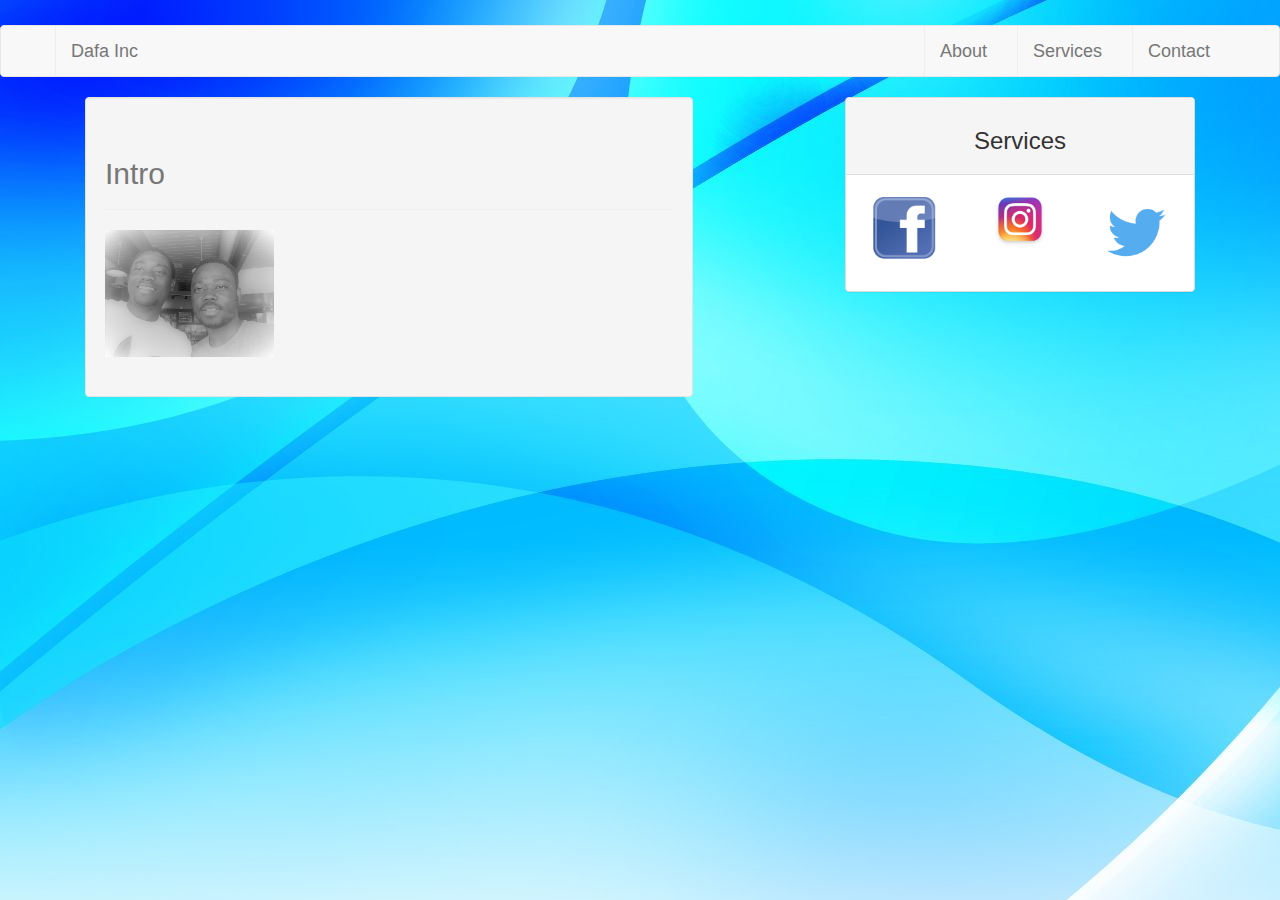
<file: index.html>
<!DOCTYPE html>
<html lang="en-us">
<head>
  <title>BootstrapHomework</title>
  <meta charset="UTF-8">
  <meta name="viewport" content="width=device-width, initial-scale=1">
  <!-- <link src="./bootstrap-3.3.7/less/bootstrap.less" rel="stylesheet"> -->
  <link rel="stylesheet" href="https://maxcdn.bootstrapcdn.com/bootstrap/3.3.7/css/bootstrap.min.css">
  <link rel="stylesheet" type="text/css" href="assets/css/style.css">
 <!--  <link href="https://getbootstrap.com/docs/3.3/examples/sticky-footer/sticky-footer.css" rel="stylesheet"> -->
  <style>



  </style>
</head>
<body style="background-image: url(assets/images/white-and-blue-background-7.jpg)">
  <nav class="navbar navbar-default">
    <div class="container">
        <div class="navbar-header">
            <a class="navbar-brand" href="#">
                Dafa Inc
            </a>
        </div>
        <ul class="nav navbar-nav navbar-right">
            <li><a href="index.html">About</a></li>
            <li><a href="portfolio.html">Services</a></li>
            <li><a href="contact.html">Contact</a></li>
        </ul>
    </div>
  </nav>
  <div class=row>
    <div class="container">
      <div class="col-sm-8">
        <div class="col-sm-10 well">
          <div class="page-header">
            <h2>Intro</h2>
          </div>
          <div class="row">
            <div class="col-sm-4">
              <img src="./assets/images/dafa2.jpg" alt="franc" class="img-responsive">
            
            </div>
            <div class="col-sm-4">
              <!-- <img src="./assets/images/imageSlacker.jpg" alt="franc" class="img-responsive"> -->
            
            </div>
          <div class="col-sm-4">
            
          </div>
        </div>
        <div class="col-sm-12">
          <p class="lead text-justify">
          </p>
        </div>
        </div>
      </div>
      <div class="col-sm-4">
        <div class="panel panel-default">
          <div class="panel-heading">
              <h3 class="text-center">Services</h3>
          </div>
          <div class="panel-body">
            <div class="row">
              <div class="col-sm-4">
                <a href="#"><img src="assets/images/Facebook-logo.jpg" class="img-responsive" alt="facebook" /></a>

              </div>
              <div class="col-sm-4">
                <a href="#"><img src="assets/images/1_V7GYJQ_4lykfDzOf9q17eA.jpeg" class="img-responsive" alt="instagram" /></a>

              </div>
              <div class="col-sm-4">
                <a href="#"><img src="assets/images/twitter_512.jpg" class="img-responsive" alt="twitter" /></a>

              </div>
            </div>
          </div>
        </div>
        
      </div>

    </div>
    
  </div>

</body>
<!-- <footer class="footer">
    <div class="container">
      <p class="text-muted text-center">Dafa Copyright2018.</p>
    </div>
</footer> -->
</html>
</file>
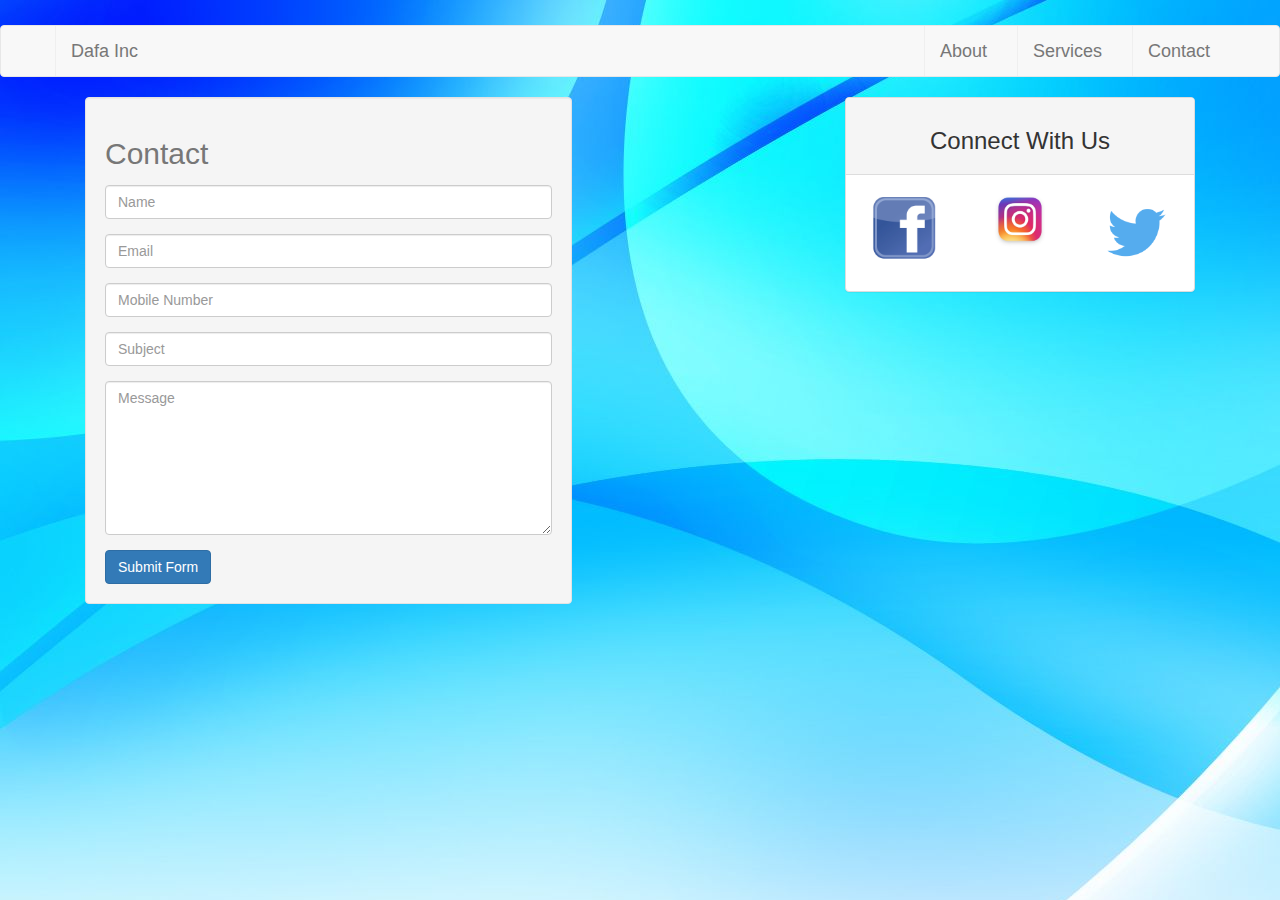
<file: contact.html>
<!DOCTYPE html>
<html lang="en-us">
<head>
  <title>littlebusinessinc</title>
  <meta charset="UTF-8">
  <meta name="viewport" content="width=device-width, initial-scale=1">
  <link rel="stylesheet" href="https://maxcdn.bootstrapcdn.com/bootstrap/3.3.7/css/bootstrap.min.css">
  <link rel="stylesheet" type="text/css" href="assets/css/style.css">
  <style>
  	
  	
  </style>
</head>
<body style="background-image: url(assets/images/white-and-blue-background-7.jpg)">
	<nav class="navbar navbar-default">
    <div class="container">
    	<div class="navbar-header">
        	<a class="navbar-brand" href="#">
            	Dafa Inc
        	</a>
    	</div>
        <ul class="nav navbar-nav navbar-right">
            <li><a href="index.html">About</a></li>
            <li><a href="portfolio.html">Services</a></li>
            <li><a href="contact.html">Contact</a></li>
        </ul>
    </div>
  	</nav>
  	<div class="row">
  		<div class="container">
  			<div class="col-sm-8">
  				<div class="col-sm-8 well">
    				<form role="form">
                      <h2 style="margin-bottom: 15px; text-align: left;">Contact</h2>
      				<div class="form-group">
  						<input type="text" class="form-control" id="name" name="name" placeholder="Name" required>
  					</div>
  					<div class="form-group">
  						<input type="text" class="form-control" id="email" name="email" placeholder="Email" required>
  					</div>
  					<div class="form-group">
  						<input type="text" class="form-control" id="mobile" name="mobile" placeholder="Mobile Number" required>
  					</div>
  					<div class="form-group">
  						<input type="text" class="form-control" id="subject" name="subject" placeholder="Subject" required>
  					</div>
                      <div class="form-group">
                      <textarea class="form-control" type="textarea" id="message" placeholder="Message" maxlength="140" rows="7"></textarea>
                                             
                      </div>
              
          			<button type="button" id="submit" name="submit" class="btn btn-primary pull-left">Submit Form</button>
          		</form>
        	</div>
  			</div>
  			<div class="col-sm-4">
  				<div class="panel panel-default">
  					<div class="panel-heading">
				        <h3 class="text-center">Connect With Us</h3>
				    </div>
				    <div class="panel-body">
				    	<div class="row">
              				<div class="col-sm-4">
               					<a href="#"><img src="assets/images/Facebook-logo.jpg" class="img-responsive" alt="facebook" /></a>

              				</div>
              				<div class="col-sm-4">
               					<a href="#"><img src="assets/images/1_V7GYJQ_4lykfDzOf9q17eA.jpeg" class="img-responsive" alt="instagram" /></a>

              				</div>
              				<div class="col-sm-4">
                				<a href="#"><img src="assets/images/twitter_512.jpg" style={width: 1%; height: 1%} class="img-responsive" alt="twitter" /></a>

              				</div>
            			</div>
				    </div>

  				</div>
  			</div>
  		</div>
  		
  	</div>
 
</body>
<!-- <footer class="footer">
    <div class="container">
      <p class="text-muted text-center">Dafa Copyright2018.</p>
    </div>
</footer> -->
</html>
</file>
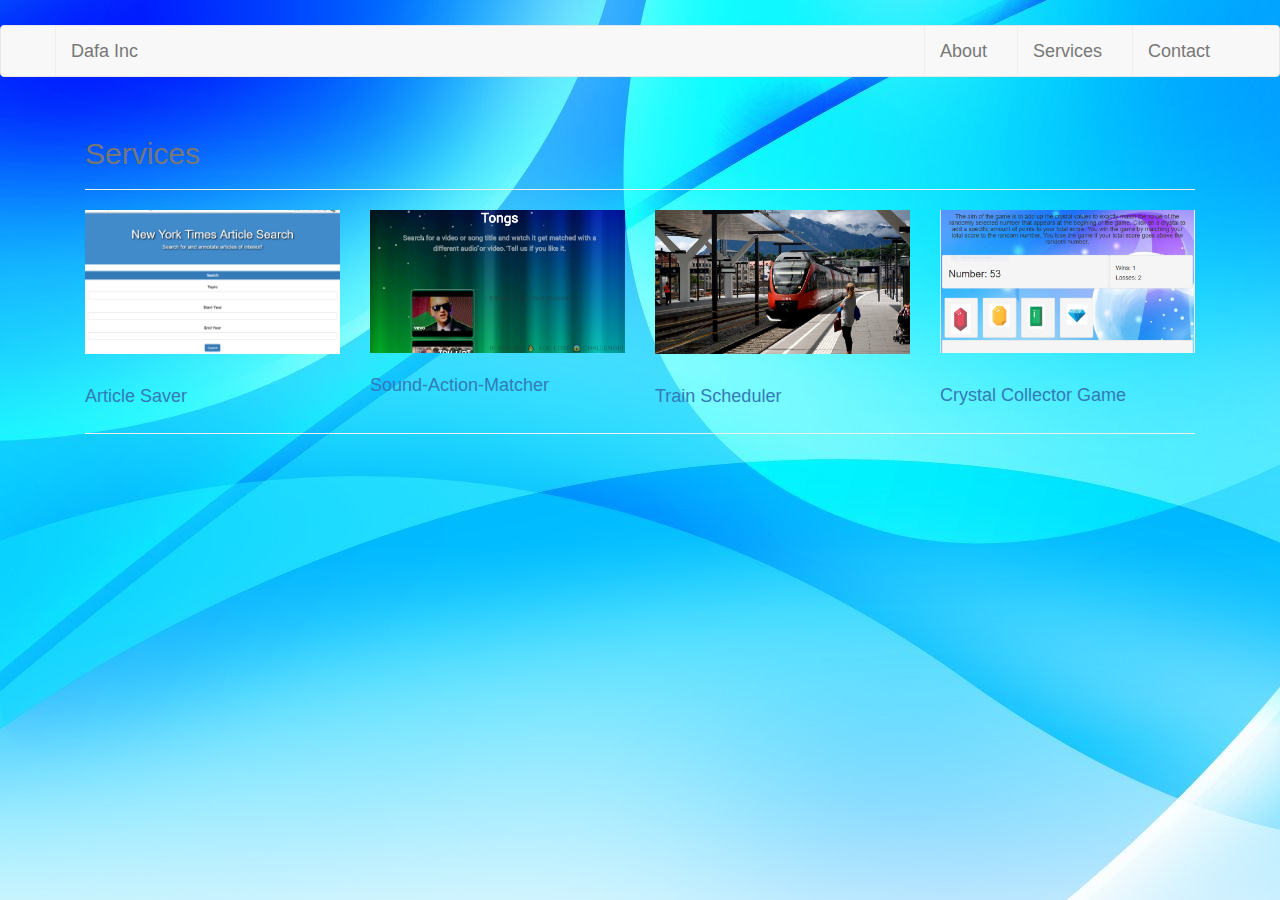
<file: portfolio.html>
<!DOCTYPE html>
<html lang="en-us">
<head>
  <title>BootstrapHomework</title>
  <meta charset="UTF-8">
  <meta name="viewport" content="width=device-width, initial-scale=1">
  <link rel="stylesheet" href="https://maxcdn.bootstrapcdn.com/bootstrap/3.3.7/css/bootstrap.min.css">
  <link rel="stylesheet" type="text/css" href="assets/css/style.css">
</head>
<body style="background-image: url(assets/images/white-and-blue-background-7.jpg)">
	<nav class="navbar navbar-default">
    <div class="container">
        <div class="navbar-header">
            <a class="navbar-brand" href="#">
                Dafa Inc
            </a>
        </div>
        <ul class="nav navbar-nav navbar-right">
            <li><a href="index.html">About</a></li>
            <li><a href="portfolio.html">Services</a></li>
            <li><a href="contact.html">Contact</a></li>
        </ul>
    </div>
	</nav>
  <div class="row">
	  <div class="container">
     
      <div class="col-sm-12">
      
      <div class="page-header">
        <h2>Services</h2>
      </div>
        <div class=row>
          <div class="col-sm-3">
            <img src="./assets/images/technics-q-c-640-480-7.jpg" alt="franc" class="img-responsive" style="margin-bottom:25px">
            <a href= "https://vast-ravine-50810.herokuapp.com/">Article Saver</a>
          </div>
          <div class="col-sm-3">
            
            <img src="./assets/images/technics-q-c-640-480-1.jpg" alt="franc" class="img-responsive" style="margin-bottom:15px">
            <a href= "https://matthewanguyen.github.io/Tongs/">Sound-Action-Matcher</a>
          </div>
          <div class="col-sm-3">
            <img src="./assets/images/technics-q-c-640-480-5.jpg" alt="franc" class="img-responsive" style="margin-bottom:25px">
            <a href=" https://frannypax.github.io/Train-Scheduler/ ">Train Scheduler</a>
          </div>
          <div class="col-sm-3">
            <img src="./assets/images/technics-q-c-640-480-2.jpg" alt="franc" class="img-responsive" style="margin-bottom:25px">
            <a href="https://frannypax.github.io/week-4-game/.">Crystal Collector Game</a>
          </div>
        </div>
        <hr>
        <div class=row>
          
        </div>
      
    </div>
  </div>
  </div>
</body>
<!-- <footer class="footer">
    <div class="container">
      <p class="text-muted text-center">Dafa Copyright2018.</p>
    </div>
</footer> -->
</html>
</file>
<file: assets/css/style.css>
body {
  font-family: Arial, "Helvetica Neue", Helvetica, sans-serif;
  font-size: 18px;
  line-height: 34px;
  color: #777;
}

* {
  box-sizing: border-box;
}

nav {
  float: right auto;
  margin-top: 25px
}

nav a {
  display: inline-block;
  padding-left: 15px;
  margin-left: 15px;
  line-height: 18px;
  color: #999;
  text-decoration: none;
  border-left: 1px solid #efefef;
}

.sidebar {
  float: right;
  width: 100%;
  max-width: 270px;
  padding: 30px;
  margin-bottom: 20px;
  background: #fff;
  border: 1px solid #ddd;
}
.footer {
  position: auto;
  bottom: 0;
  width: 100%;
  /* Set the fixed height of the footer here */
}
</file>
